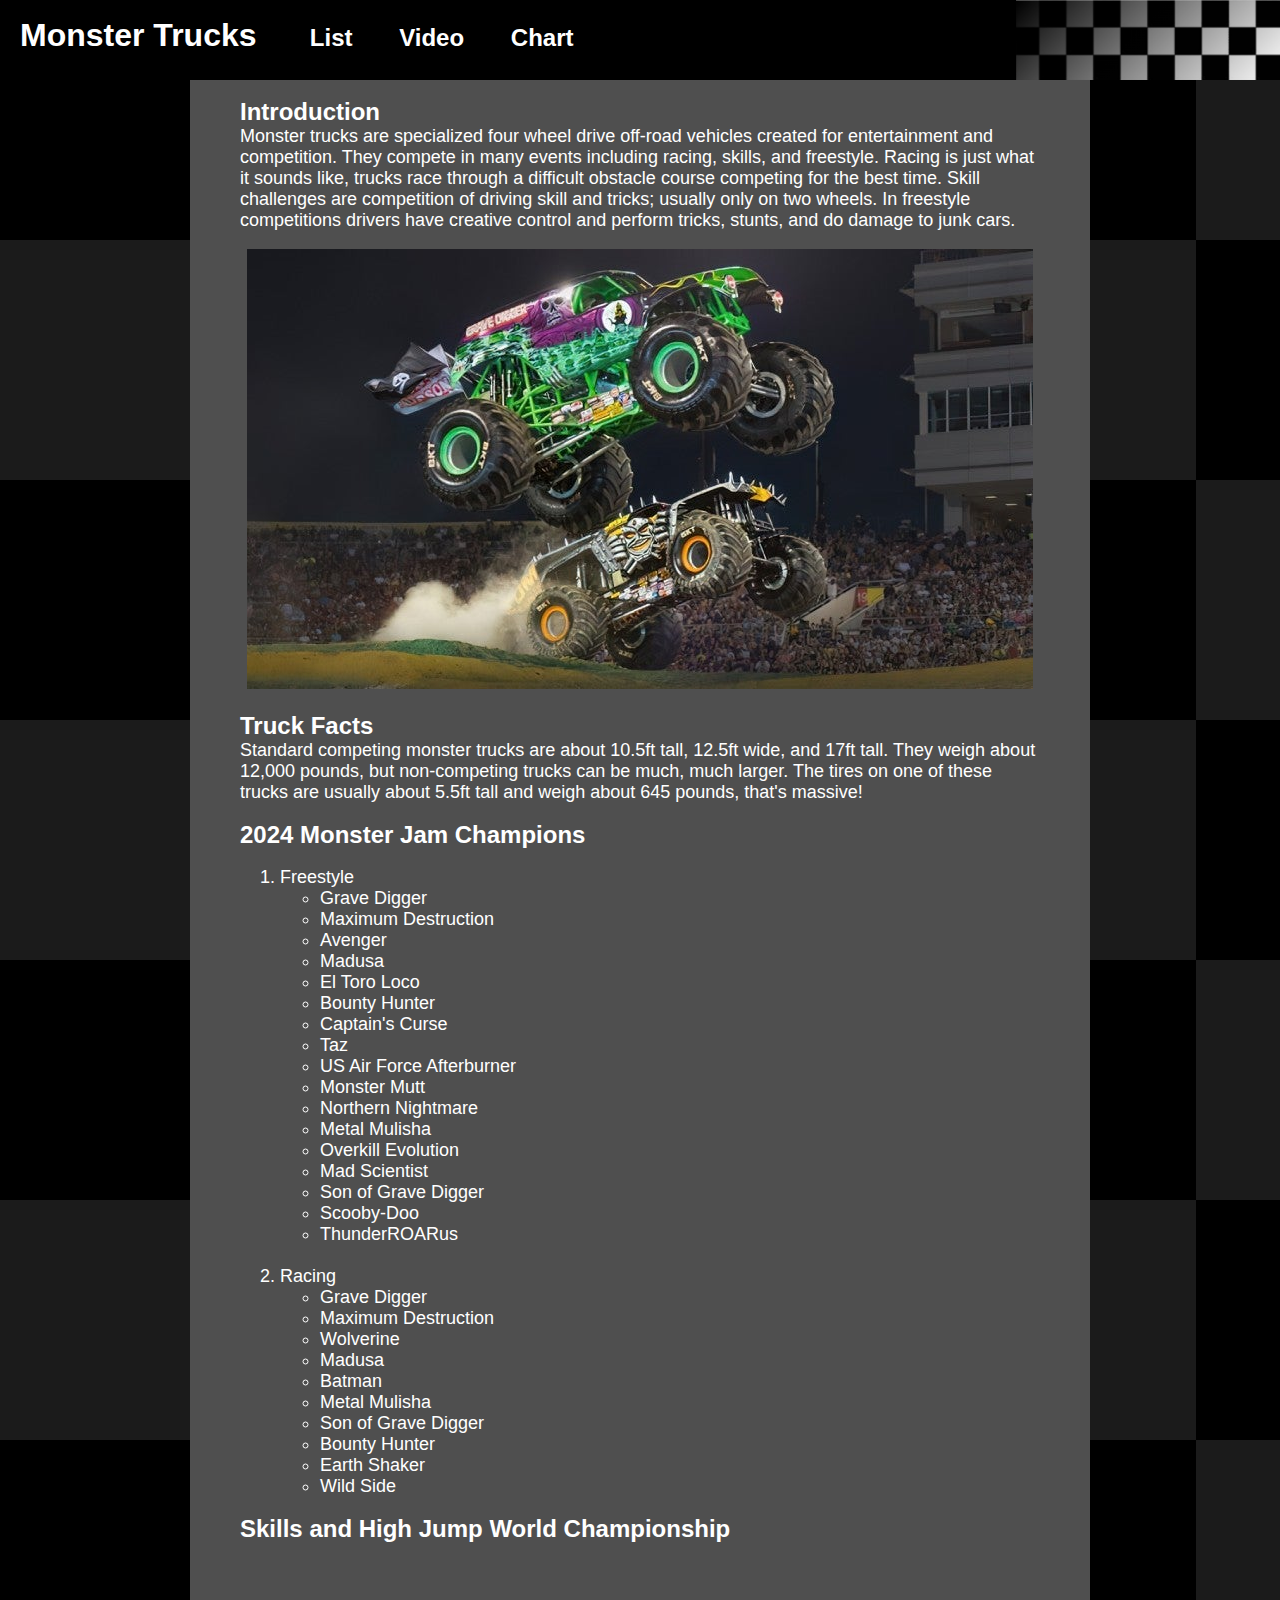
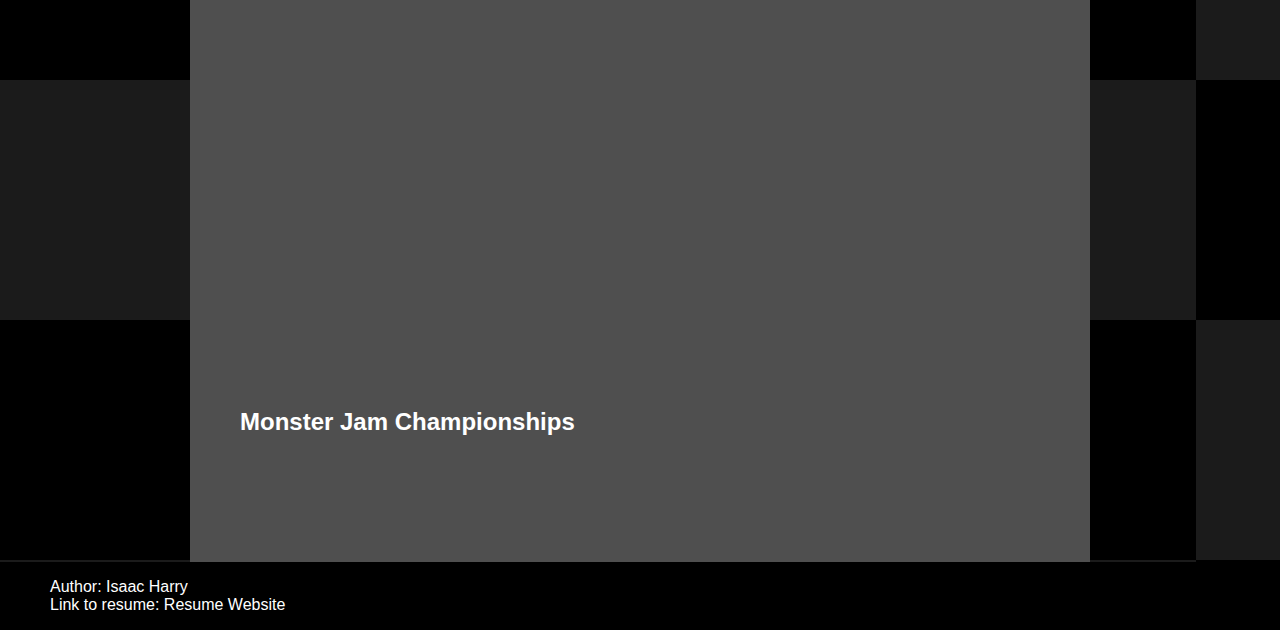
<file: html/Scratch.html>
<!DOCTYPE html>
<html lang="en">
<head>
    <meta charset="UTF-8">
    <meta name="viewport" content="width=device-width, initial-scale=1.0">
    <title>Monster Madness</title>
    <link rel="icon" type="image/x-icon" href="../assets/ScratchPics/FlagIcon.jpg" />
    <!--A cool title and a fancy icon, the page wouldn't be complete without them.-->
    <link href="../css/Cases.css" rel="stylesheet" />
</head>
<body>
    <div class="Titlebox">
        <p class="Webtitle"> 
            <a href="#" class="none">Monster Trucks</a>&nbsp;&nbsp;&nbsp;&nbsp;&nbsp;
            <span class="menu"><!--menu-->
                <a href="#List" class="none">List</a> &nbsp;&nbsp;&nbsp;&nbsp;&nbsp;
                <a href="#Video" class="none">Video</a> &nbsp;&nbsp;&nbsp;&nbsp;&nbsp;
                <a href="#Chart" class="none">Chart</a> &nbsp;&nbsp;&nbsp;&nbsp;
            </span>
        </p>
        <!--checkered flag on the end of the menu bar-->
        <img src= "../assets/ScratchPics/NewFlag.png" alt="Checkered Flag" style="Position: absolute; TOP:0px; RIGHT:0px; height:80px;">
    </div>
    <div Class="Body">
        <p><!--Intro-->
            <span class= "subtitle">Introduction</span><br>
            Monster trucks are specialized four wheel drive off-road vehicles created for entertainment and competition.
            They compete in many events including racing, skills, and freestyle.
            Racing is just what it sounds like, trucks race through a difficult obstacle course competing for the best time.
            Skill challenges are competition of driving skill and tricks; usually only on two wheels.
            In freestyle competitions drivers have creative control and perform tricks, stunts, and do damage to junk cars.
        </p>
        <div class="center">
            <img src="../assets/ScratchPics/MonstersRacing.jpg">
        </div>
        <p><!--Truck Facts-->
            <span class="subtitle">Truck Facts</span><br>
            Standard competing monster trucks are about 10.5ft tall, 12.5ft  wide, and 17ft tall.
            They weigh about 12,000 pounds, but non-competing trucks can be much, much larger.
            The tires on one of these trucks are usually about 5.5ft tall and weigh about 645 pounds, that's massive!
        </p>
        <p>
            <span class="subtitle"><a id="List">2024 Monster Jam Champions</a></span>
            <!--Unordered List embedded within an ordered list-->
            <ol>
                <li>Freestyle
                    <ul>
                        <li>Grave Digger</li>
                        <li>Maximum Destruction</li>
                        <li>Avenger</li>
                        <li>Madusa</li>
                        <li>El Toro Loco</li>
                        <li>Bounty Hunter</li>
                        <li>Captain's Curse</li>
                        <li>Taz</li>
                        <li>US Air Force Afterburner</li>
                        <li>Monster Mutt</li>
                        <li>Northern Nightmare</li>
                        <li>Metal Mulisha</li>
                        <li>Overkill Evolution</li>
                        <li>Mad Scientist</li>
                        <li>Son of Grave Digger</li>
                        <li>Scooby-Doo</li>
                        <li>ThunderROARus</li>
                    </ul>
                </li>
                <br>
                <li>Racing
                    <ul>
                        <li>Grave Digger</li>
                        <li>Maximum Destruction</li>
                        <li>Wolverine</li>
                        <li>Madusa</li>
                        <li>Batman</li>
                        <li>Metal Mulisha</li>
                        <li>Son of Grave Digger</li>
                        <li>Bounty Hunter</li>
                        <li>Earth Shaker</li>
                        <li>Wild Side</li>
                    </ul>
                </li>
            </ol>
        </p>
        <p><!--Embedded Youtube Video-->
            <span class="subtitle"><a id="Video">Skills and High Jump World Championship</a></span>
        </p>
        <div class="center">
            <iframe width="600" height="400px" src="https://www.youtube.com/embed/mjKddUrBiOg" title="Monster Jam World Finals XXIII 2-Wheel Skills/High Jump | May 18, 2024 | World Finals 2024" frameborder="0" allow="accelerometer; autoplay; clipboard-write; encrypted-media; gyroscope; picture-in-picture; web-share" referrerpolicy="strict-origin-when-cross-origin" allowfullscreen></iframe><br>
        </div>
        <div><br><br><!--Chart, I made it myself-->
            <a id="Chart" class="subtitle">Monster Jam Championships</a><br>
            <div class='tableauPlaceholder' id='viz1718838580251' style='position: relative'><noscript><a href='#'><img alt='Sheet 1 ' src='https:&#47;&#47;public.tableau.com&#47;static&#47;images&#47;Mo&#47;MonsterJamChampionships&#47;Sheet1&#47;1_rss.png' style='border: none' /></a></noscript><object class='tableauViz'  style='display:none;'><param name='host_url' value='https%3A%2F%2Fpublic.tableau.com%2F' /> <param name='embed_code_version' value='3' /> <param name='site_root' value='' /><param name='name' value='MonsterJamChampionships&#47;Sheet1' /><param name='tabs' value='no' /><param name='toolbar' value='yes' /><param name='static_image' value='https:&#47;&#47;public.tableau.com&#47;static&#47;images&#47;Mo&#47;MonsterJamChampionships&#47;Sheet1&#47;1.png' /> <param name='animate_transition' value='yes' /><param name='display_static_image' value='yes' /><param name='display_spinner' value='yes' /><param name='display_overlay' value='yes' /><param name='display_count' value='yes' /><param name='language' value='en-US' /></object></div>                <script type='text/javascript'>                    var divElement = document.getElementById('viz1718838580251');                    var vizElement = divElement.getElementsByTagName('object')[0];                    vizElement.style.width='100%';vizElement.style.height=(divElement.offsetWidth*0.75)+'px';                    var scriptElement = document.createElement('script');                    scriptElement.src = 'https://public.tableau.com/javascripts/api/viz_v1.js';                    vizElement.parentNode.insertBefore(scriptElement, vizElement);                </script>
        </div>
        <br><br><br><br><br><br>
    </div>
    <div class="footer"><!--Footer: this took me forever because I used absolute positioning on all my elements at first and then I couldn't figure out how to make it stick on the bottom.-->
        <p>Author: Isaac Harry<br>
            Link to resume: <a href="../index.html" class="none">Resume Website</a>
        </p>
    </div>
</body>
</html>
</file>
<file: css/Cases.css>
Body{
    margin: 0;
    background-image: url(../assets/ScratchPics/Checkerboard.png);
}


.Webtitle{
    font-weight: bolder;
    color:rgb(255, 255, 255);
    font-size: xx-large;
    font-family:'Segoe UI', Tahoma, Geneva, Verdana, sans-serif;
    Margin: 0px;
    Padding-top: 15px;
}

.Titlebox{
    height: 80px;
    padding-left: 20px;
    background-color: black;
    position: relative;
    top: 0px;
    left: 0px;
    right: 0px;
    font-weight: bolder;
    color:rgb(255, 255, 255);
    font-size: xx-large;
    font-family:'Segoe UI', Tahoma, Geneva, Verdana, sans-serif;
    Margin: 0px;
    line-height: 40px;
    text-align: left;
}

.Body{
    Background-color: rgb(79, 79, 79);
    Padding-left: 50px;
    padding-right: 50px;
    Margin: 0px;
    position: relative;
    width: 800px;
    align-content:baseline;
    min-height:100vh;
    color: white;
    font-size:large;
    font-family:Arial, Helvetica, sans-serif;
    margin-right: auto;
    margin-left: auto;
}

.subtitle{
    font-size:x-large;
    font-weight:bold
}

.center{
text-align: center;
}

.pagecontainer{
    position: relative;
    min-height: 100hv;
}
.footer{
    position:relative;
    right:0px;
    left:0px;
    background-color: rgb(0, 0, 0);
    color: white;
    align-content:center;
    font-family:Arial, Helvetica, sans-serif;
    padding-left: 50px;
}

.menu{
    text-align: right;
    font-size:x-large;
    font-weight:bold;
    font-family: Arial, Helvetica, sans-serif;
}

.none{
    text-decoration: none;
    color: white;
}
</file>
